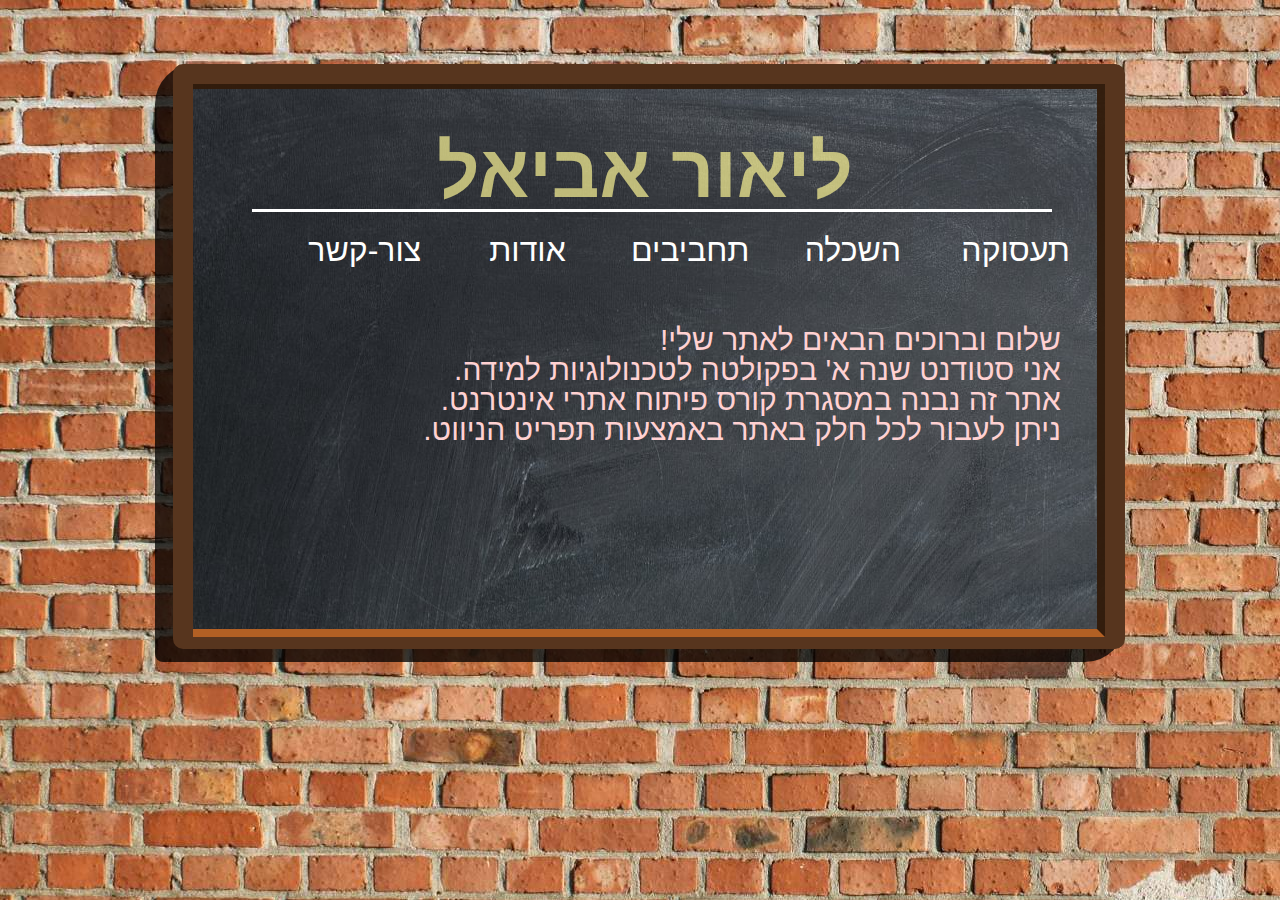
<file: css3-navigation/index.html>
<!DOCTYPE html>
<html lang="he">
<head>
    <link href="https://fonts.googleapis.com/css?family=Amatic+SC&amp;subset=hebrew" rel="stylesheet" />
    <meta charset="UTF-8">
    <title>css Nu.4</title>
    <link href="Styles/reset.css" rel="stylesheet" />
    <link href="Styles/myStyle2.css" rel="stylesheet" />
    <meta name="description" content="אתר קורות חיים של ליאור אביאל">
    <meta name="keywords" content="חיים,קורות,השכלה,תעסוקהת,אודות,תחביבים,ליאור, אביאל">
    <meta name="author" content="ליאור אביאל">
    <meta name="viewport" content="width=device-width, initial-scale=1.0">
</head>
<body>
    <div id="shadow">
        <div id="container">
            <div id="border1">
                <div id="border2">
                    <article>
                        <section>
                            <div id="top">
                                <h1>ליאור אביאל</h1>
                                <div class="br"></div>
                            </div>
                            <nav>
                                <ul>
                                    <li><a href="employment.html" target="_self">תעסוקה</a></li>
                                    <li><a href="education.html" target="_self">השכלה</a></li>
                                    <li><a href="hobbies.html" target="_self">תחביבים</a></li>
                                    <li><a href="about.html" target="_self">אודות</a></li>
                                    <li><a href="contact.html" target="_self">צור-קשר</a></li>
                                </ul>
                            </nav>
                            <div class="info">
                                <p>שלום וברוכים הבאים לאתר שלי!<br/>
                                    אני סטודנט שנה א' בפקולטה לטכנולוגיות למידה.
                                    <br/>אתר זה נבנה במסגרת קורס פיתוח אתרי אינטרנט.
                                    <br/> ניתן לעבור לכל חלק באתר באמצעות תפריט הניווט.
                                </p>
                            </div>
                        </section>
                    </article>
                </div>
            </div>
        </div>
    </div>
</body>
</html>
</file>
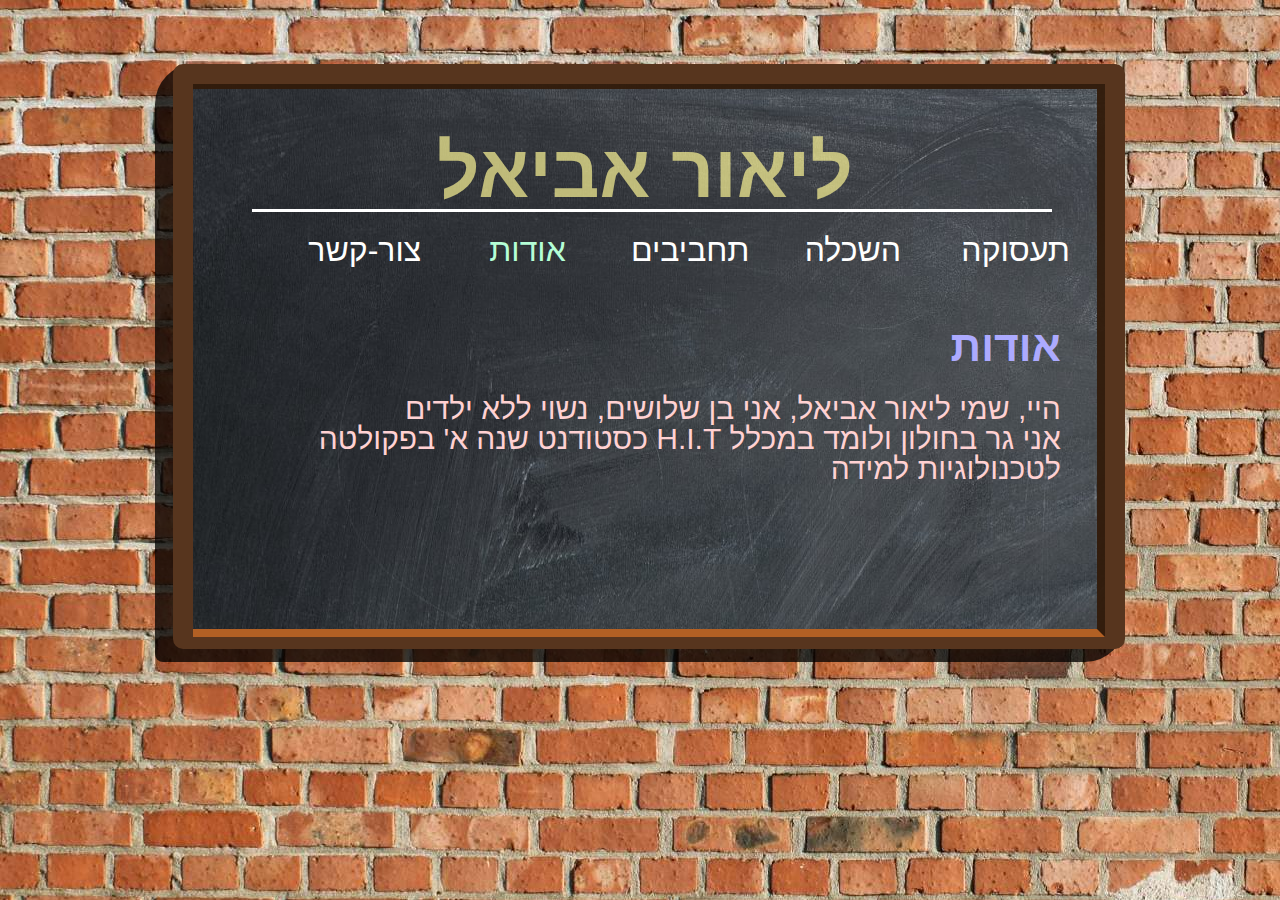
<file: css3-navigation/about.html>
<!DOCTYPE html>
<html lang="he">
<head>
    <link href="https://fonts.googleapis.com/css?family=Amatic+SC&amp;subset=hebrew" rel="stylesheet" />
    <meta charset="UTF-8">
    <title>css Nu.4</title>
    <link href="Styles/reset.css" rel="stylesheet" />
    <link href="Styles/myStyle2.css" rel="stylesheet" />
    <meta name="description" content="אתר קורות חיים של ליאור אביאל">
    <meta name="keywords" content="חיים,קורות,השכלה,תעסוקהת,אודות,תחביבים,ליאור, אביאל">
    <meta name="author" content="ליאור אביאל">
    <meta name="viewport" content="width=device-width, initial-scale=1.0">
</head>
<body>
    <div id="shadow">
        <div id="container">
            <div id="border1">
                <div id="border2">
                    <article>
                        <div id="top">
                            <h1><a href="index.html">ליאור אביאל</a></h1>
                            <div class="br"></div>
                        </div>
                        <nav>
                            <ul>
                                <li><a href="employment.html" target="_self">תעסוקה</a></li>
                                <li><a href="education.html" target="_self">השכלה</a></li>
                                <li><a href="hobbies.html" target="_self">תחביבים</a></li>
                                <li><a id="abo">אודות</a></li>
                                <li><a href="contact.html" target="_self">צור-קשר</a></li>
                            </ul>
                        </nav>
                            <div class="info">
                                <section>
                                    <h2>אודות</h2>
                                    <p>
                                        היי, שמי ליאור אביאל, אני בן שלושים, נשוי ללא ילדים
                                        <br/>אני גר בחולון ולומד במכלל H.I.T כסטודנט שנה א' בפקולטה לטכנולוגיות למידה
                                    </p>
                                </section>
                            </div>
                    </article>
                </div>
            </div>
        </div>
    </div>
</body>
</html>
</file>
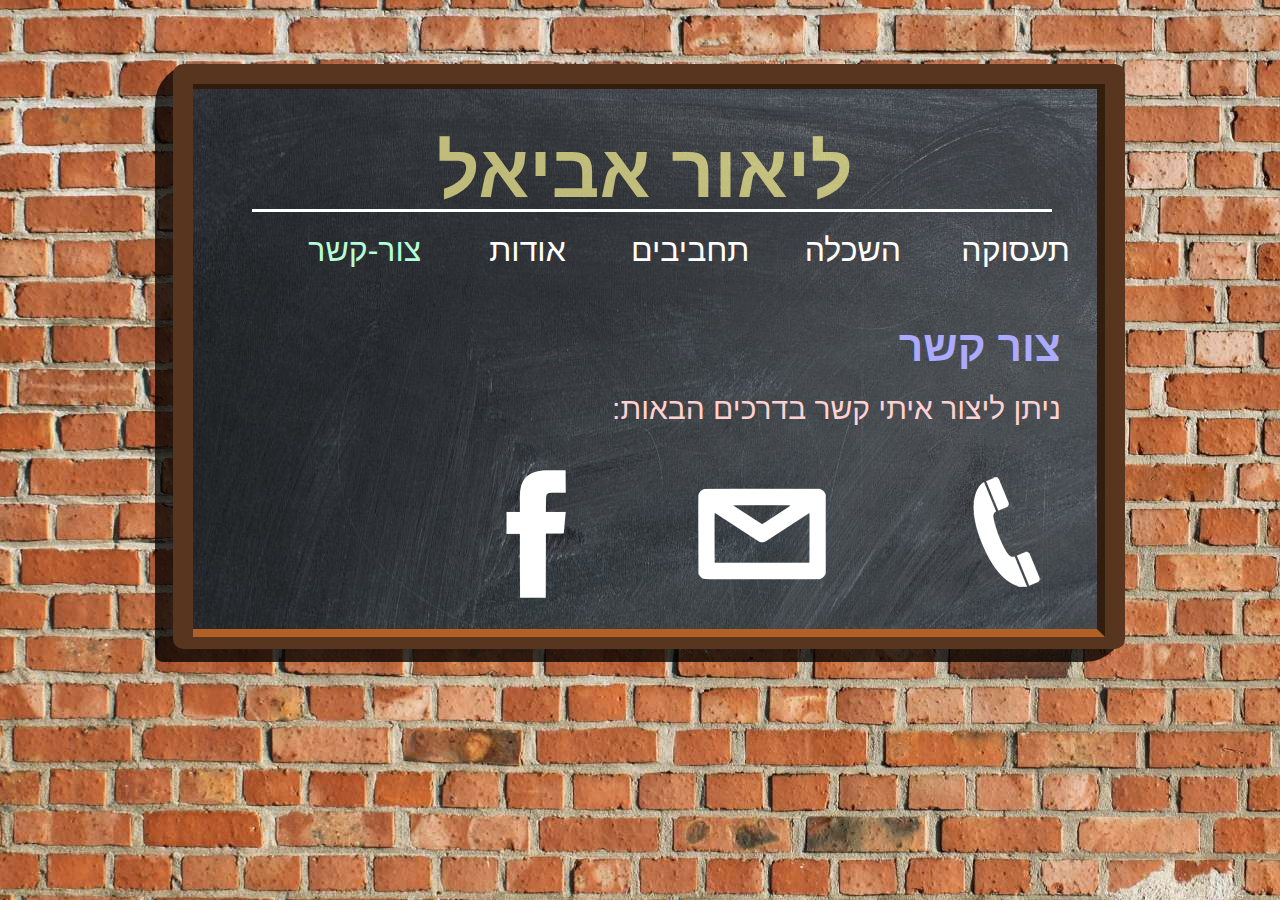
<file: css3-navigation/contact.html>
<!DOCTYPE html>
<html lang="he">
<head>
    <link href="https://fonts.googleapis.com/css?family=Amatic+SC&amp;subset=hebrew" rel="stylesheet" />
    <meta charset="UTF-8">
    <title>css Nu.4</title>
    <link href="Styles/reset.css" rel="stylesheet" />
    <link href="Styles/myStyle2.css" rel="stylesheet" />
    <meta name="description" content="אתר קורות חיים של ליאור אביאל">
    <meta name="keywords" content="חיים,קורות,השכלה,תעסוקהת,אודות,תחביבים,ליאור, אביאל">
    <meta name="author" content="ליאור אביאל">
    <meta name="viewport" content="width=device-width, initial-scale=1.0">
</head>
<body>
    <div id="shadow">
        <div id="container">
            <div id="border1">
                <div id="border2">
                    <article>
                        <div id="top">
                            <h1><a href="index.html">ליאור אביאל</a></h1>
                            <div class="br"></div>
                        </div>
                        <nav>
                            <ul>
                                <li><a href="employment.html" target="_self">תעסוקה</a></li>
                                <li><a href="education.html" target="_self">השכלה</a></li>
                                <li><a href="hobbies.html" target="_self">תחביבים</a></li>
                                <li><a href="about.html" target="_self">אודות</a></li>
                                <li><a id="con">צור-קשר</a></li>
                            </ul>
                        </nav>
                        <div class="info">
                            <section>
                                <h2>צור קשר</h2>
                                <p>ניתן ליצור איתי קשר בדרכים הבאות:</p>
                                <div class="comm">
                                    <div class="tra"><a id="phone" href="tel:0544410255"><img src="images/phone-icon3.png"></a></div>
                                </div>
                                <div class="comm">
                                    <div class="tra" id="mail"><a href="mailto:shavoigen@gmail.com"><img src="images/email-12-128.png" /></a></div>
                                </div>
                                <div class="comm">
                                    <div class="tra" id="faceb"><a href="https://www.facebook.com/lior.aviel" target="_blank"><img src="images/facebook-128.png"/></a></div>
                                </div>
                            </section>
                        </div>
                    </article>
                </div>
            </div>
        </div>
    </div>
</body>
</html>
</file>
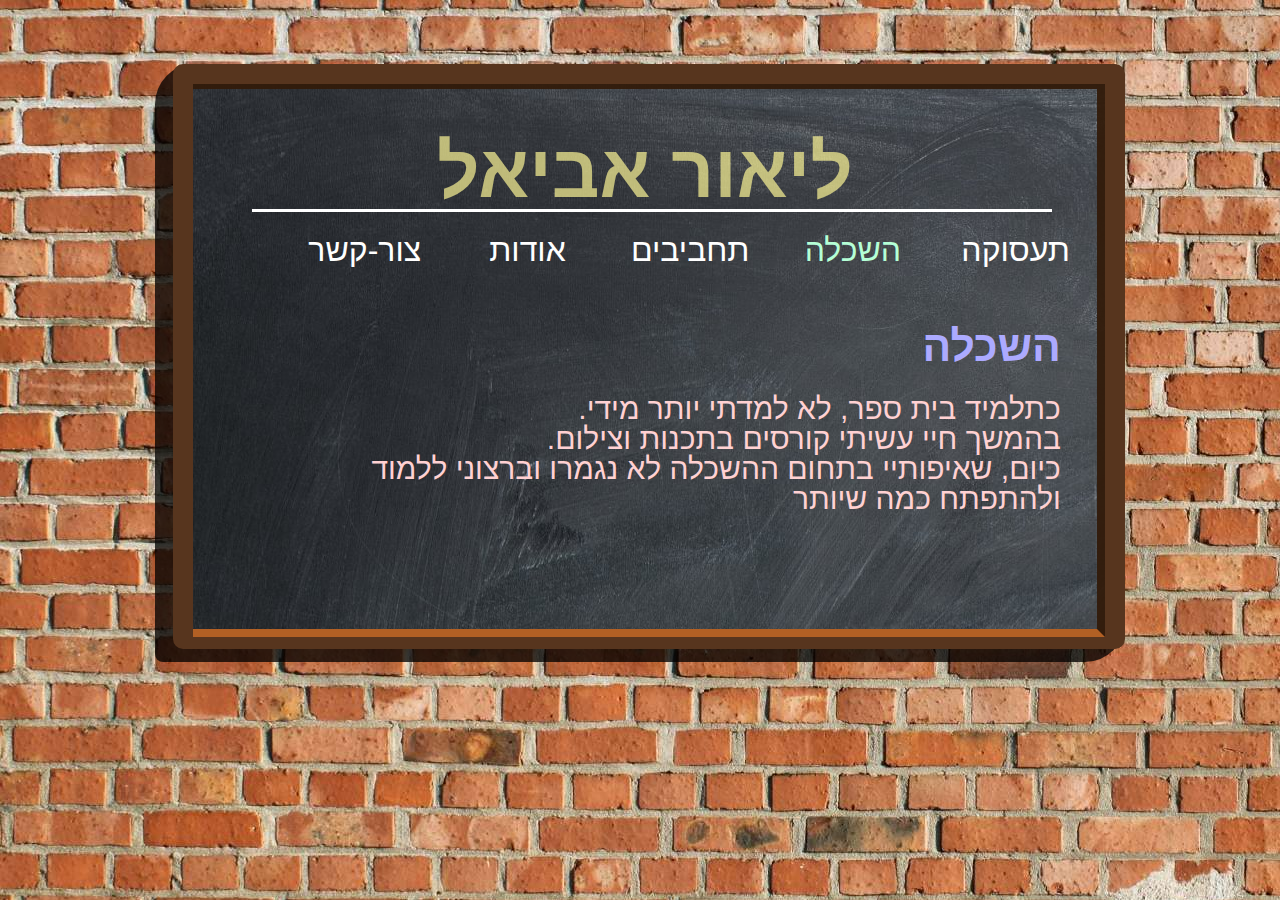
<file: css3-navigation/education.html>
<!DOCTYPE html>
<html lang="he">
<head>
    <link href="https://fonts.googleapis.com/css?family=Amatic+SC&amp;subset=hebrew" rel="stylesheet" />
    <meta charset="UTF-8">
    <title>css Nu.4</title>
    <link href="Styles/reset.css" rel="stylesheet" />
    <link href="Styles/myStyle2.css" rel="stylesheet" />
    <meta name="description" content="אתר קורות חיים של ליאור אביאל">
    <meta name="keywords" content="חיים,קורות,השכלה,תעסוקהת,אודות,תחביבים,ליאור, אביאל">
    <meta name="author" content="ליאור אביאל">
    <meta name="viewport" content="width=device-width, initial-scale=1.0">
</head>
<body>
    <div id="shadow">
        <div id="container">
            <div id="border1">
                <div id="border2">
                    <article>
                        <div id="top">
                            <h1><a href="index.html" target="_self">ליאור אביאל</a></h1>
                            <div class="br"></div>
                        </div>
                        <nav>
                            <ul>
                                <li><a href="employment.html" target="_self">תעסוקה</a></li>
                                <li><a id="edu">השכלה</a></li>
                                <li><a href="hobbies.html" target="_self">תחביבים</a></li>
                                <li><a href="about.html" target="_self">אודות</a></li>
                                <li><a href="contact.html" target="_self">צור-קשר</a></li>
                            </ul>
                        </nav>
                            <div class="info">
                                <section>
                                    <h2>השכלה</h2>
                                    <p>כתלמיד בית ספר, לא למדתי יותר מידי.<br/>
                                       בהמשך חיי עשיתי קורסים בתכנות וצילום.
                                        <br/>כיום, שאיפותיי בתחום ההשכלה לא נגמרו
                                        וברצוני ללמוד
                                        <br/> ולהתפתח כמה שיותר</p>
                                </section>
                            </div>
                    </article>
                </div>
            </div>
        </div>
    </div>
</body>
</html>
</file>
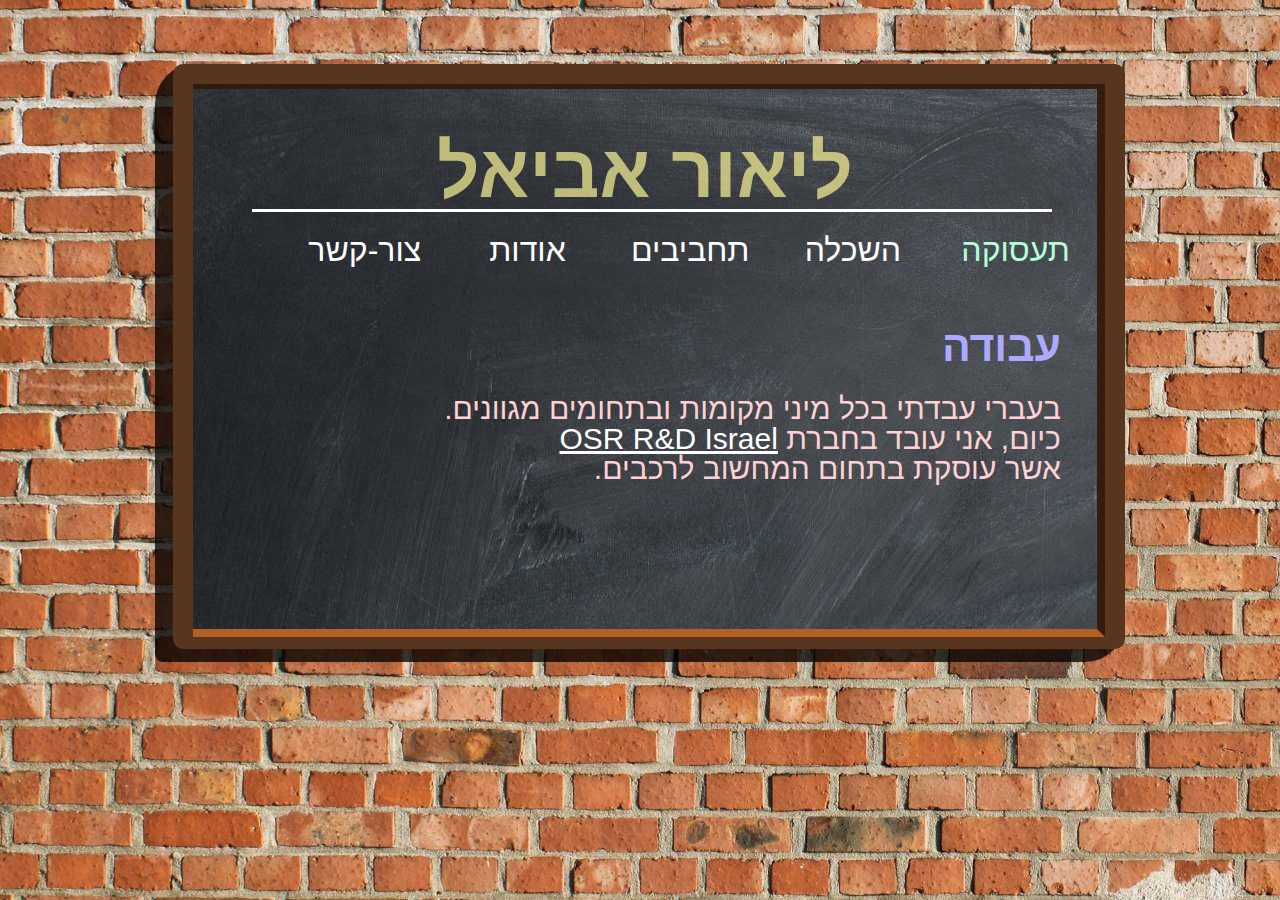
<file: css3-navigation/employment.html>
<!DOCTYPE html>
<html lang="he">
<head>
    <link href="https://fonts.googleapis.com/css?family=Amatic+SC&amp;subset=hebrew" rel="stylesheet" />
    <meta charset="UTF-8">
    <title>css Nu.4</title>
    <link href="Styles/reset.css" rel="stylesheet" />
    <link href="Styles/myStyle2.css" rel="stylesheet" />
    <meta name="description" content="אתר קורות חיים של ליאור אביאל">
    <meta name="keywords" content="חיים,קורות,השכלה,תעסוקהת,אודות,תחביבים,ליאור, אביאל">
    <meta name="author" content="ליאור אביאל">
    <meta name="viewport" content="width=device-width, initial-scale=1.0">
</head>
<body>
    <div id="shadow">
        <div id="container">
            <div id="border1">
                <div id="border2">
                    <article>
                        <div id="top">
                            <h1><a href="index.html" target="_self">ליאור אביאל</a></h1>
                            <div class="br"></div>
                        </div>
                        <nav>
                            <ul>
                                <li><a id="emp">תעסוקה</a></li>
                                <li><a href="education.html" target="_self">השכלה</a></li>
                                <li><a href="hobbies.html" target="_self">תחביבים</a></li>
                                <li><a href="about.html" target="_self">אודות</a></li>
                                <li><a href="contact.html" target="_self">צור-קשר</a></li>
                            </ul>
                        </nav>
                            <div class="info">
                                <section>
                                    <h2>עבודה</h2>
                                    <p>בעברי עבדתי בכל מיני מקומות ובתחומים מגוונים.<br/>
                                        כיום, אני עובד בחברת <a href="https://www.osrenterprises.com/" target="_blank">OSR R&D Israel
                                        <br/></a> אשר עוסקת בתחום המחשוב לרכבים.
                                    </p>
                                </section>
                            </div>
                    </article>
                </div>
            </div>
        </div>
    </div>
</body>
</html>
</file>
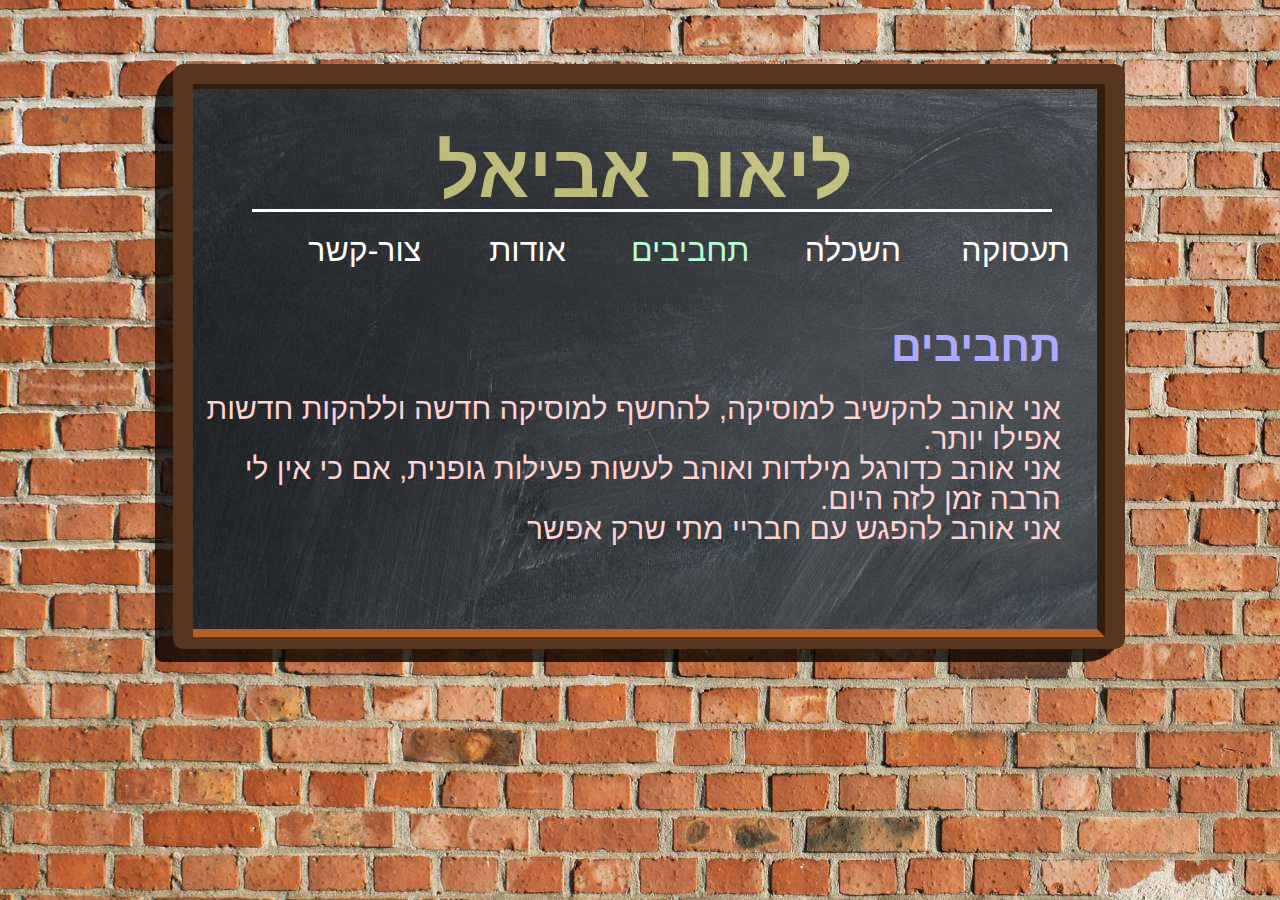
<file: css3-navigation/hobbies.html>
<!DOCTYPE html>
<html lang="he">
<head>
    <link href="https://fonts.googleapis.com/css?family=Amatic+SC&amp;subset=hebrew" rel="stylesheet" />
    <meta charset="UTF-8">
    <title>css Nu.4</title>
    <link href="Styles/reset.css" rel="stylesheet" />
    <link href="Styles/myStyle2.css" rel="stylesheet" />
    <meta name="description" content="אתר קורות חיים של ליאור אביאל">
    <meta name="keywords" content="חיים,קורות,השכלה,תעסוקהת,אודות,תחביבים,ליאור, אביאל">
    <meta name="author" content="ליאור אביאל">
    <meta name="viewport" content="width=device-width, initial-scale=1.0">
</head>
<body>
    <div id="shadow">
        <div id="container">
            <div id="border1">
                <div id="border2">
                    <article>
                        <div id="top">
                            <h1><a href="index.html" target="_self">ליאור אביאל</a></h1>
                            <div class="br"></div>
                        </div>
                        <nav>
                            <ul>
                                <li><a href="employment.html" target="_self">תעסוקה</a></li>
                                <li><a href="education.html" target="_self">השכלה</a></li>
                                <li><a id="hob">תחביבים</a></li>
                                <li><a href="about.html" target="_self">אודות</a></li>
                                <li><a href="contact.html" target="_self">צור-קשר</a></li>
                            </ul>
                        </nav>
                            <div class="info">
                                <section>
                                    <h2>תחביבים</h2>
                                    <p>אני אוהב להקשיב למוסיקה, להחשף למוסיקה חדשה וללהקות חדשות אפילו יותר.<br/>
                                       אני אוהב כדורגל מילדות ואוהב לעשות פעילות גופנית, אם כי אין לי הרבה זמן לזה היום.
                                        <br/>אני אוהב להפגש עם חבריי מתי שרק אפשר
                                </section>
                            </div>
                    </article>
                </div>
            </div>
        </div>
    </div>
</body>
</html>
</file>
<file: css3-navigation/Styles/myStyle2.css>
body {
    direction: rtl;
    background-image: url(../images/texture-brick-wall-hd-wallpaper-1080p.jpg);
    padding-top:5%;
}
#shadow{
    border-radius: 40px 8px;
    border-left: rgba(0, 0, 0, 0.76) solid 53px;
    border-bottom: rgba(0, 0, 0, 0.76) solid 53px;
    width:917px;
    height: 545px;
    margin:auto;
}
#container {
    width:912px;
    height:540px;
    background-image:url(../images/wallpaper.jpg);
    color:white;
    border: #57351e solid 20px;
    border-radius:10px;
    padding-bottom: 5px;
}
#top{
    width: 90%;
    margin: 5% auto 0 auto;
    height:100px;
}
h1 {
    font-size: 56pt;
    text-align: center;
    color: rgba(255, 248, 150, 0.69);
    -webkit-transition: color 0.5s, font-size 0.5s;
    -moz-transition: color 0.5s,font-size 0.5s ease-in-out;
    -ms-transition: color 0.5s,font-size 0.5s ease-in-out;
    -o-transition: color 0.5s,font-size 0.5s ease-in-out;
    transition: color 0.5s,font-size 0.5s ease-in-out;
    /*position:absolute;*/
}
h1 a{
    text-decoration: none;
    color: rgba(255, 248, 150, 0.69);
}
nav {
    height:5%;
}
h2 {
    font-size: 32pt;
    margin-bottom: 3%;
    color: rgb(172, 170, 255);
    margin-right: 4%;
}
h3 {
    font-size:24pt;
    margin-right:2%;
    margin-bottom: 3%;
}
/*p {*/
    /*font-size: 18pt;*/
    /*margin-right:4%;*/
/*}*/
#border1 {
    height: 100%;
    border-right: rgba(50, 27, 10, 0.94) solid 8px;
    border-top: rgba(50, 27, 10, 0.94) solid 5px;
    border-bottom: rgba(184, 99, 37, 0.94) solid 8px;
}
#border2 {
    height:100%;
    width:100%;
    margin-left: 20px;
}
.sec {
    float:right;
    width:50%;
    height:35%;
    -webkit-transition: font-size 1s, color 1s;
}
.info {
    height:inherit;
    width:100%;
    margin: 10% auto auto auto;
}
.sec:hover{
    font-size:56pt;
    color: rgba(218, 255, 215, 0.45);
}
.edu {
    float:right;
}
#kurs{
    margin-right:10%;
}
.tra:hover {
    -moz-transform: scale(1.1) rotate(5deg) skewX(2deg);
    -webkit-transform: scale(1.1) rotate(5deg) skewX(2deg);
    -o-transform: scale(1.1) rotate(5deg) skewX(2deg);
    -ms-transform: scale(1.1) rotate(5deg) skewX(2deg);
    transform: scale(1.1) rotate(5deg) skewX(2deg);
}
h1:hover{
    color: #adfffc;
    font-size:72pt;
}
.comm {
    float:right;
    width:20%;
    height:80%;
    margin: 5% 5% 0 0;
}
nav {
    width: inherit;
    height: inherit;
    margin: auto;
    /*margin-bottom: 5%;*/
}
nav ul {
    margin:auto;
}
nav ul li{
    display: inline-block;
    float:right;
    width:18%;
    height:90%;
    margin: auto;
}
nav ul li a:hover{
    color: #ffc5fb;
}
nav ul li a:active{
    font-size: 25pt;
}
nav ul li a{
    display:block;
    color:white;
    width:100%;
    height: 5%;
    margin:0 auto;
    text-decoration:none;
    font-size:24pt;
    text-align:center;
    -webkit-transition: color 0.5s ease-in-out;
    -moz-transition: color 0.5s ease-in-out;
    -ms-transition: color 0.5s ease-in-out;
    -o-transition: color 0.5s ease-in-out;
    transition: color 0.5s ease-in-out;
}
.br {
    height: 3px;
    width:800px;
    background-color:white;
    /*margin-bottom: 40px;*/
}
p {
    line-height: 30px;
    font-size: 30px;
    font-family: 'Varela Round', sans-serif;
    color: rgb(255, 209, 210);
    /*font-size: 18pt;*/
    margin-right:4%;
}
p>a {
    text-decoration:underlines;
    color:white;
}
p>a:hover{
    text-decoration: underline;
}
#emp, #edu, #hob, #abo, #con{
    color: #b5ffd6;
}
</file>
